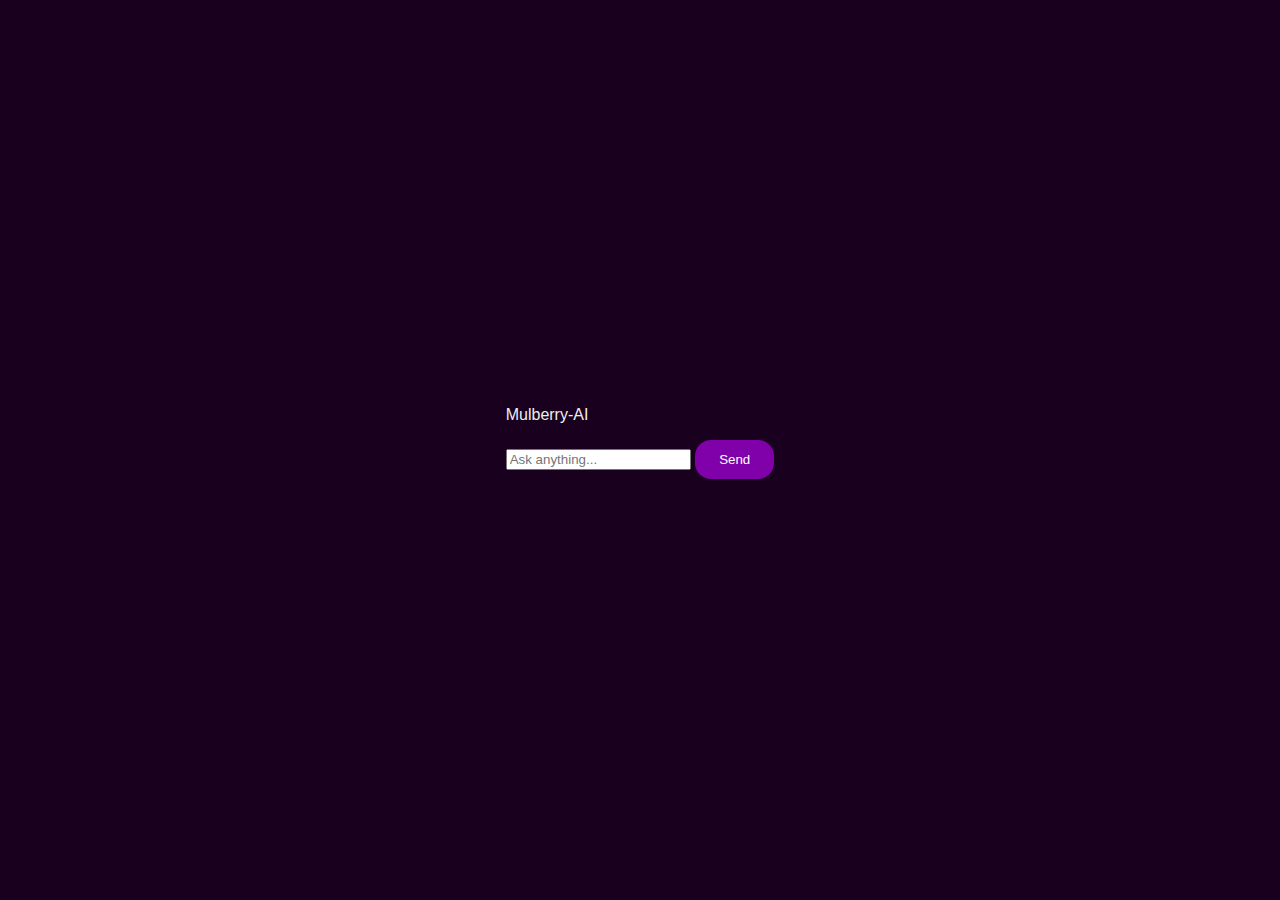
<file: index.html>
<!DOCTYPE html>
<html lang="en">
<head>
  <meta charset="UTF-8" />
  <meta name="viewport" content="width=device-width, initial-scale=1.0" />
  <title>Mulberry-AI</title>
  <link rel="stylesheet" href="style.css" />
</head>
<body>
  <div class="chat-container">
    <header class="chat-header">Mulberry-AI</header>
    <div class="chat-messages" id="chatMessages"></div>
    <form id="chatForm" class="chat-input">
      <input type="text" id="userInput" placeholder="Ask anything..." autocomplete="off" required />
      <button type="submit">Send</button>
    </form>
  </div>

  <script src="script.js"></script>
</body>
</html>
</file>
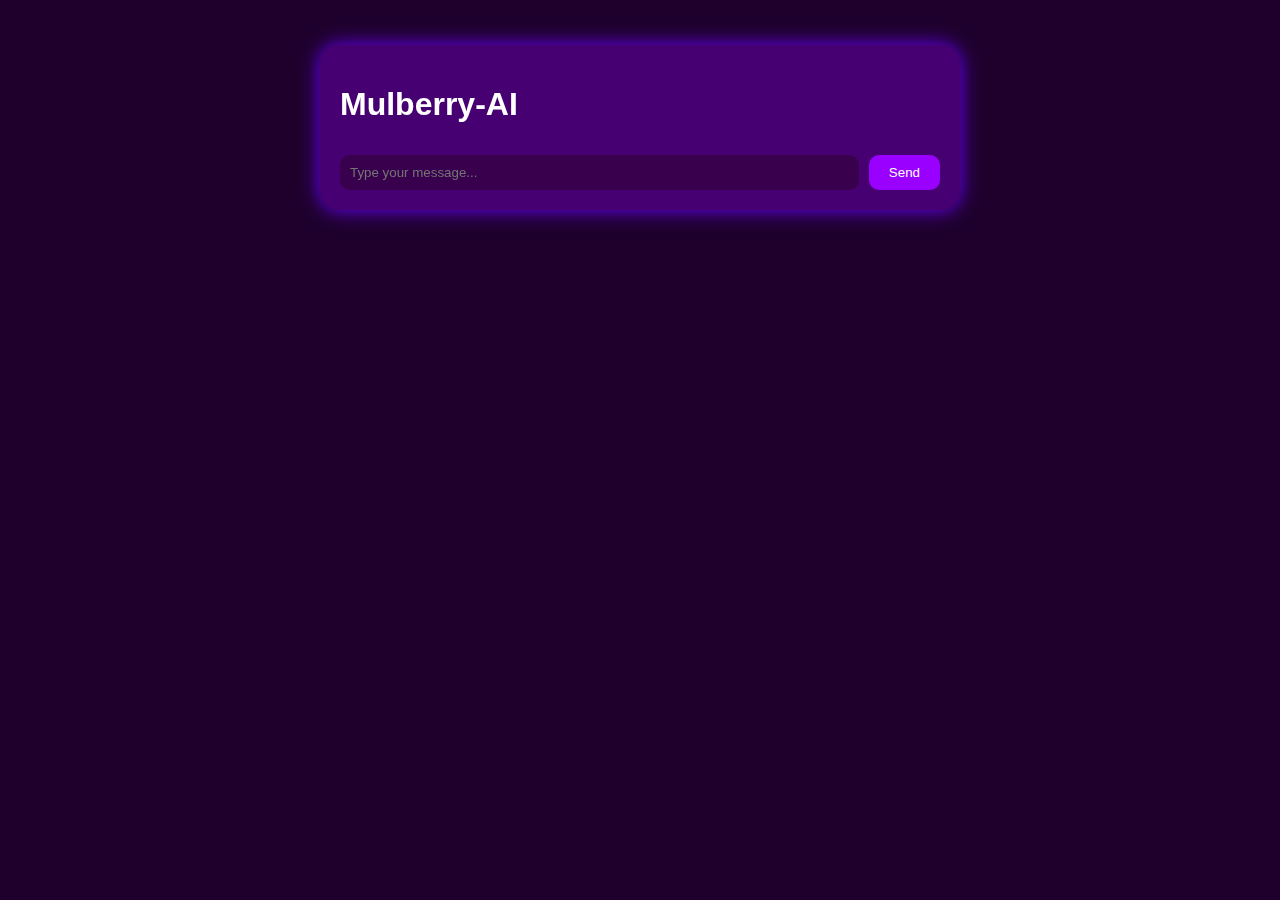
<file: frontend/index.html>
<!DOCTYPE html>
<html lang="en">
<head>
  <meta charset="UTF-8" />
  <meta name="viewport" content="width=device-width, initial-scale=1.0"/>
  <title>Mulberry-AI</title>
  <link rel="stylesheet" href="style.css"/>
</head>
<body>
  <div id="particles-js"></div>

  <div class="chat-container">
    <h1>Mulberry-AI</h1>
    <div id="chat-box"></div>
    <div id="typing-indicator">AI is typing...</div>
    <form id="chat-form">
      <input type="text" id="user-input" placeholder="Type your message..." autocomplete="off" required/>
      <button type="submit">Send</button>
    </form>
  </div>

  <script src="particles.js"></script>
  <script src="script.js"></script>
</body>
</html>
</file>
<file: style.css>
body {
  margin: 0;
  padding: 0;
  font-family: 'Segoe UI', sans-serif;
  background: #1a001f;
  color: #eee;
  display: flex;
  justify-content: center;
  align-items: center;
  height: 100vh;
}

.tile {
  background: #400056;
  padding: 2rem;
  border-radius: 2rem;
  box-shadow: 0 0 20px rgba(255, 0, 255, 0.3);
  max-width: 400px;
  width: 100%;
  text-align: center;
}

button {
  background: #8000aa;
  color: white;
  padding: 0.75rem 1.5rem;
  border: none;
  border-radius: 1rem;
  cursor: pointer;
  margin: 1rem 0;
  transition: background 0.3s ease;
}

button:hover {
  background: #aa00cc;
}

footer {
  margin-top: 2rem;
  font-size: 0.9rem;
  opacity: 0.6;
}
</file>
<file: frontend/style.css>
body {
  margin: 0;
  font-family: 'Segoe UI', sans-serif;
  background: #1f002d;
  color: white;
  overflow: hidden;
}

#particles-js {
  position: fixed;
  width: 100%;
  height: 100%;
  z-index: -1;
}

.chat-container {
  max-width: 600px;
  margin: 5vh auto;
  padding: 20px;
  background: rgba(80, 0, 130, 0.8);
  border-radius: 20px;
  box-shadow: 0 0 20px #6a00ff;
}

#chat-box {
  max-height: 400px;
  overflow-y: auto;
  margin-bottom: 10px;
}

.message {
  padding: 10px;
  margin: 8px;
  border-radius: 12px;
  animation: bounce 0.3s ease;
}

.user {
  background: #aa00ff;
  align-self: flex-end;
  text-align: right;
}

.ai {
  background: #450077;
  align-self: flex-start;
}

#typing-indicator {
  font-style: italic;
  display: none;
  color: #aaa;
  margin-bottom: 10px;
}

form {
  display: flex;
  gap: 10px;
}

input[type="text"] {
  flex: 1;
  padding: 10px;
  border: none;
  border-radius: 10px;
  background: #38004d;
  color: white;
}

button {
  background: #9900ff;
  border: none;
  padding: 10px 20px;
  border-radius: 10px;
  color: white;
  cursor: pointer;
  transition: 0.2s;
}

button:hover {
  background: #c039ff;
}

@keyframes bounce {
  0% { transform: scale(0.95); }
  50% { transform: scale(1.05); }
  100% { transform: scale(1); }
}
</file>
